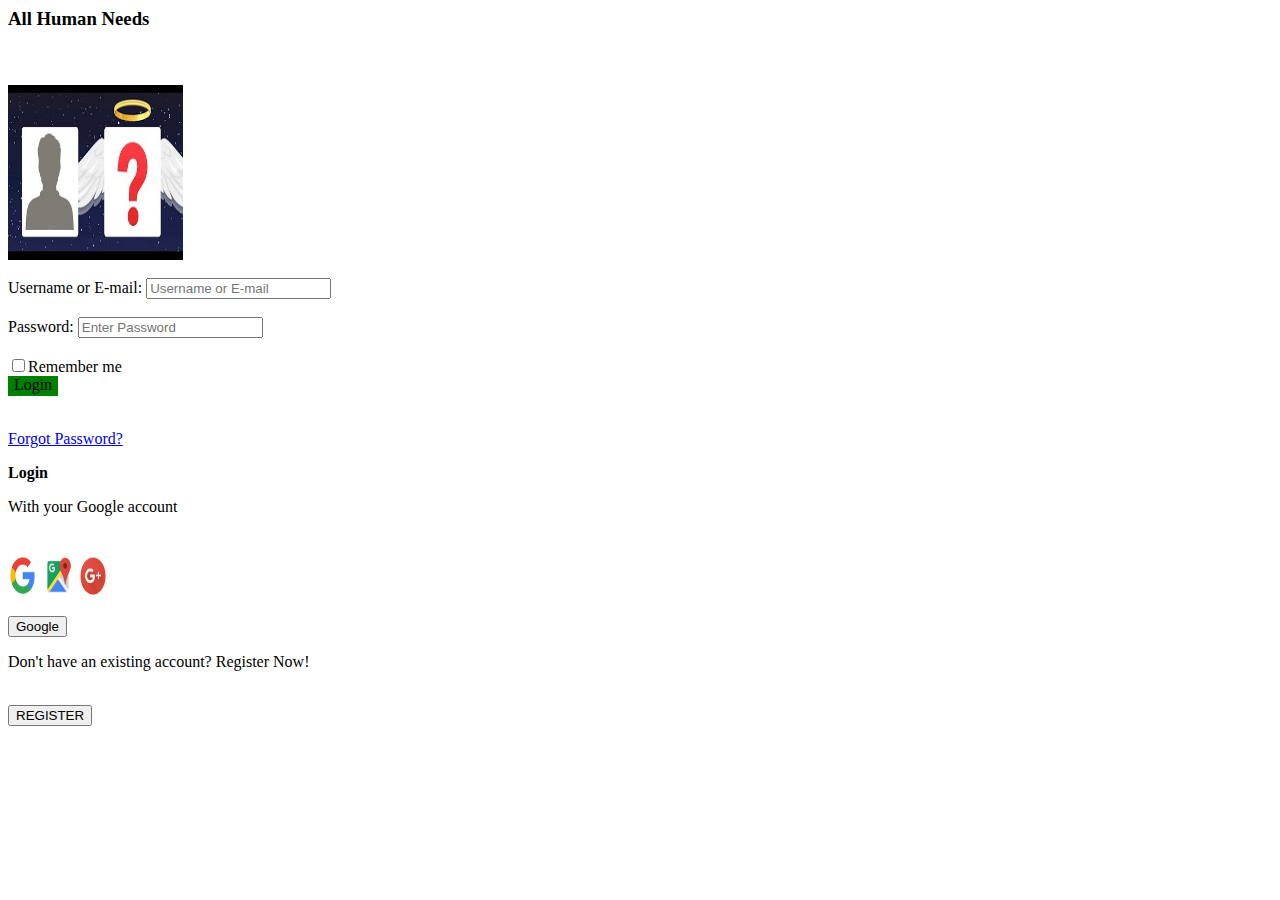
<file: src/assets/pages/login.html>
<DOCTYPE html>

    <html lang="en-US">

    <head>
        <tiltle>
            <h3>All Human Needs</h3>
        </tiltle>
        </br>
        </br>
        <img src="../Login_Pictures/Login_Logo.jpg" alt="Login_Logo" width="175px" height="175px">
        </br>
        </br>
        <style>
            #btnLog {
                text-align: center;
                height: 20px;
                width: 50px;
                background-color: green;
            }
        </style>
    </head>

    <body>
        <div class="container">
            <form id="login">
                <div class="form-group">
                    <label for="Username">Username or E-mail:</label>
                    <input name="username" type="text" class="form-control" id="Username" placeholder="Username or E-mail">
                </div>
                </br>
                <div class="form-group">
                    <label for="Password">Password:</label>
                    <input name="password" type="Password" class="form-control" id="Password" placeholder="Enter Password">
                </div>
                </br>
                <div class="checkbox">
                    <label><input type="checkbox">Remember me</label>
                    <div type="Login" id="btnLog"> Login </div>
                    </br>
                    <p><a href="https://www.resetpassword?.com/html/">Forgot Password?</a></p>

                </div>
                <div>
                    <p><b>Login</b></p>
                    <p> With your Google account </p>
                    </br>
                    <img src="../Login_Pictures/Google_Logo.jpg" alt="Google_Logo" width="100px" height="50px">
                    </br>
                    <p>
                        <button type="Google" class="btn btn-default"> Google </button>
                        </br>
                        <p>Don't have an existing account? Register Now!</p>
                        </br>
                </div>
                <div>
                    <button type="Register" class="btn btn-default"> REGISTER </button>
            </form>
            </div>
            <script>
                document.querySelector('#btnLog').addEventListener('click', function login() {
                    console.log("Working");
                    var username = document.getElementById("Username").value;
                    var password = document.getElementById("Password").value;

                    if (username === "adminC" && password === "admin") {
                        window.location.href = "client.home.html";
                    } else if (username === "adminB" && password === "admin") {
                        window.location.href = "business.home.html";
                    }
                })



                /*document.getElementById("btnLog").addEventListener('click', function validateForm() {
                    var username = document.getElementById("Username").value;
                    var password = document.getElementById("Password").value;

                    if (username === "adminC" && password === "admin") {
                        window.location.href = "client.home.html";
                    } else if (username === "adminB" && password === "admin") {
                        window.location.href = "business.home.html";
                    }
                });*/
            </script>
    </body>

    </html>
</file>
